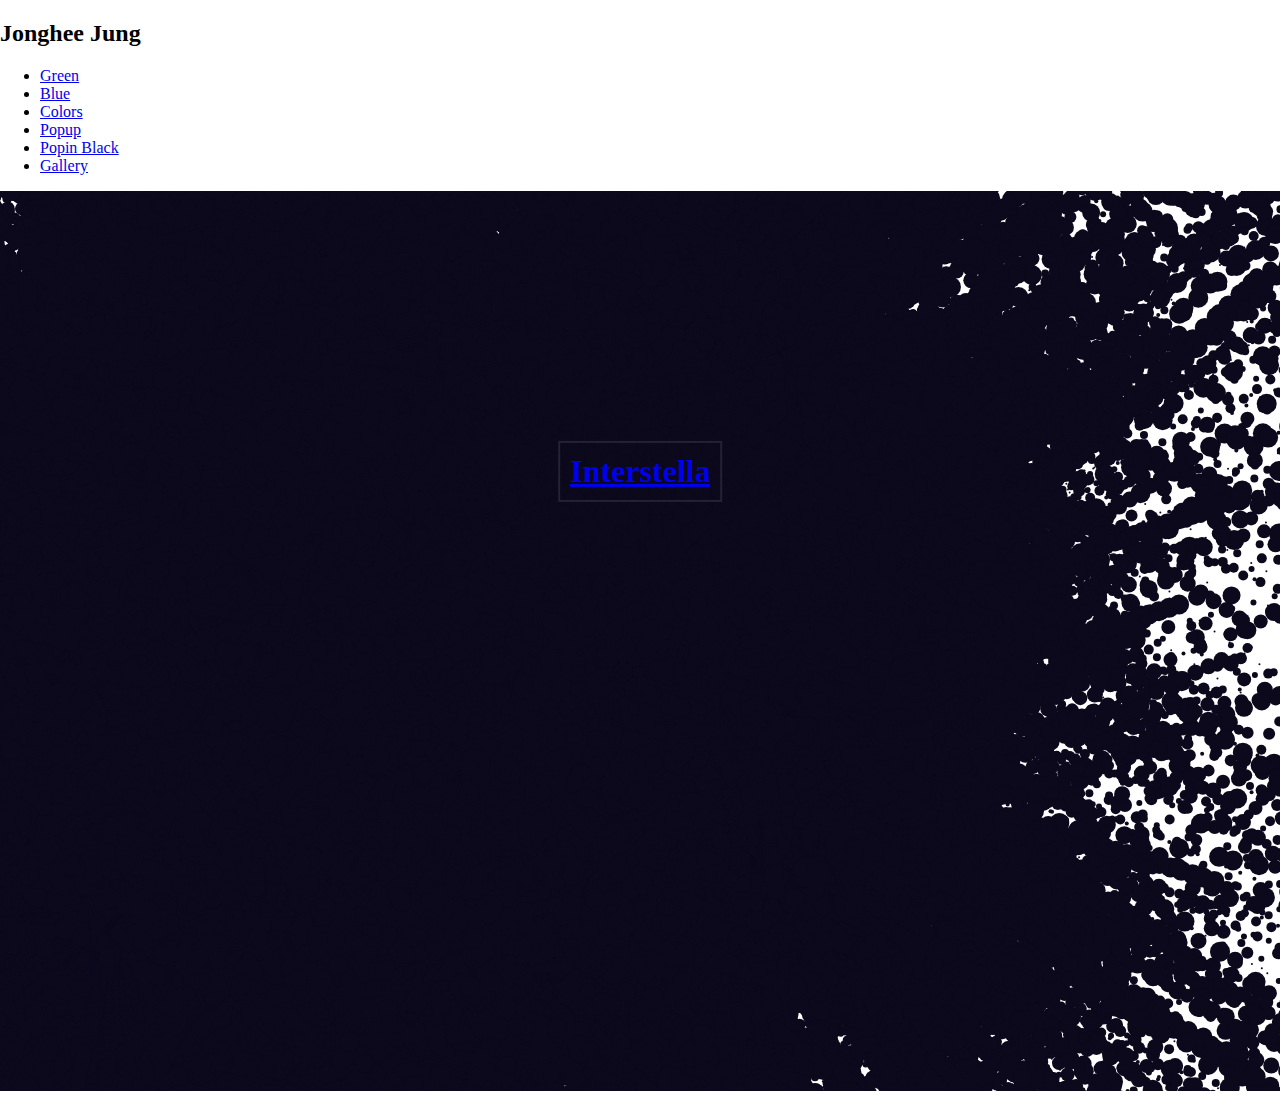
<file: index.html>
<!DOCTYPE html>
<html lang="en">
<head>
    <meta charset="UTF-8">
    <meta http-equiv="X-UA-Compatible" content="IE=edge">
    <meta name="viewport" content="width=device-width, initial-scale=1.0">
    <title>MultiPop </title>
    <!-- import the webpage's stylesheet -->
    <link rel="stylesheet" href="style.css"/>
    <!-- import the webpage's javascript file -->
    <script src="script.js" defer></script>
</head>
<body>
    <h1><a href="index.html">Interstella</a></h1>
    <h2>Jonghee Jung</h2>
    <ul>
        <li><a href="./green/green.html">Green</a></li>
        <li><a href="./blue/blue.html">Blue</a></li>
        <li><a href="./color/color.html">Colors</a></li>
        <li><a href="./popup/popup.html">Popup</a></li>
        <li><a href="./popin black/popin.html">Popin Black</a></li>
        <li><a href="./gallery/gallery.html">Gallery</a></li>
      </ul>
      <canvas id="canvas"></canvas>
</body>
</html>
</file>
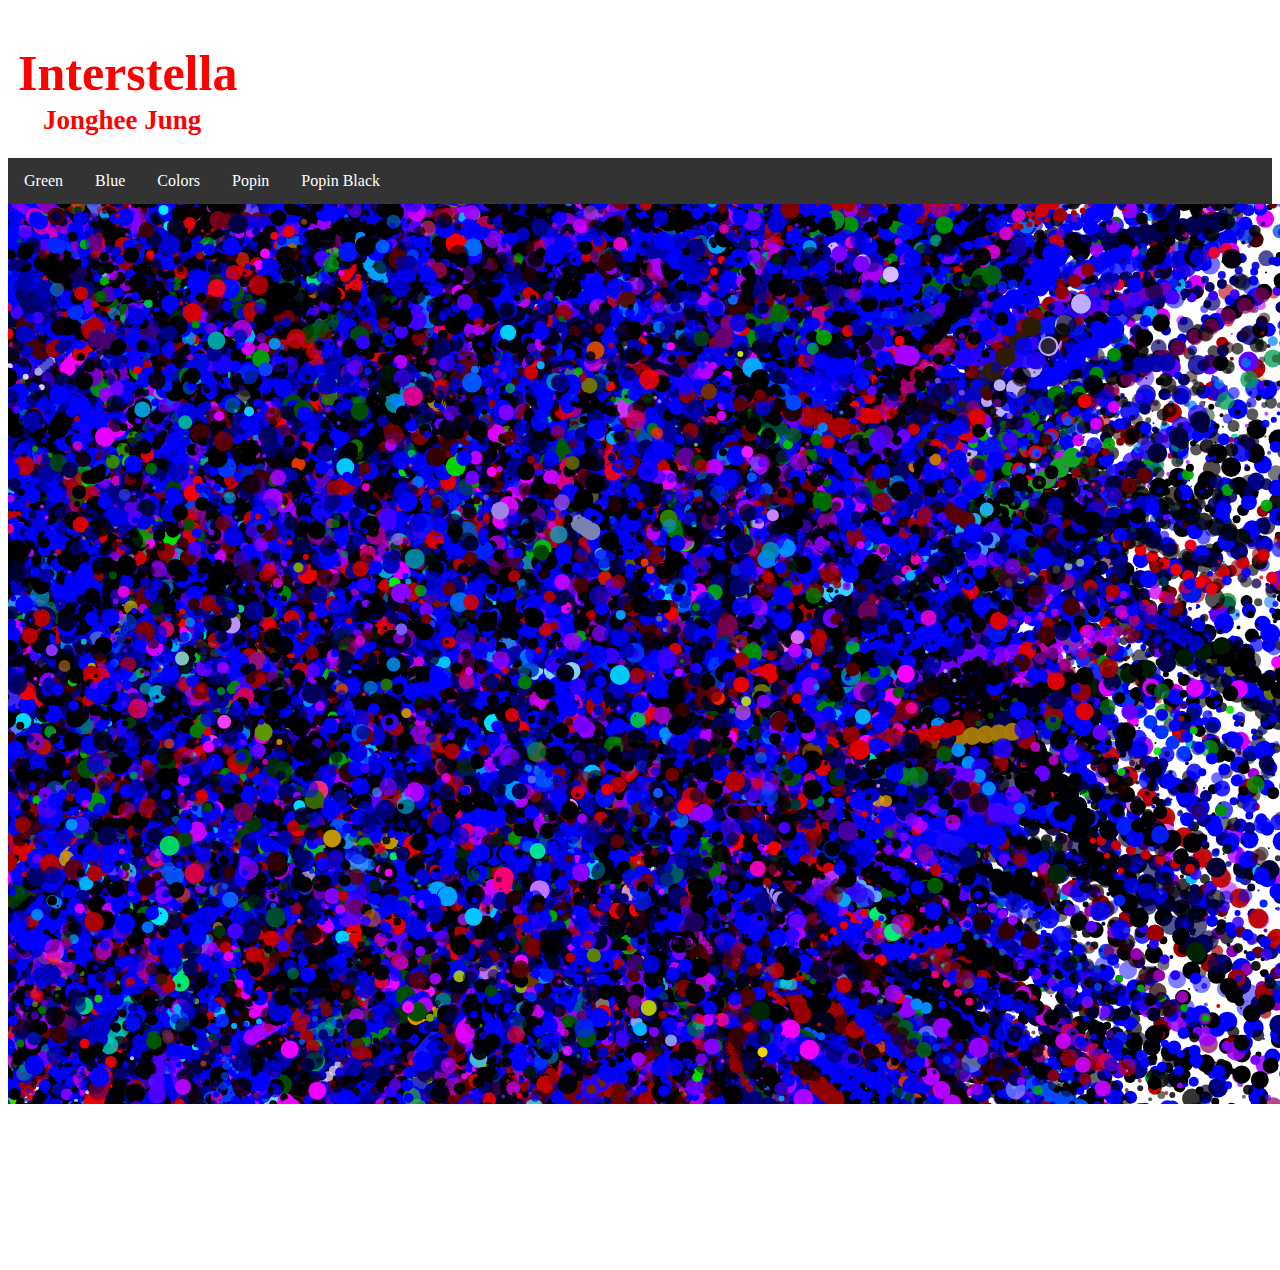
<file: Blue/index.html>
<!DOCTYPE html>
<html lang="en">
<head>
    <meta charset="UTF-8">
    <meta http-equiv="X-UA-Compatible" content="IE=edge">
    <meta name="viewport" content="width=device-width, initial-scale=1.0">
    <title>MultiPop </title>
    <!-- import the webpage's stylesheet -->
    <link rel="stylesheet" href="style.css"/>
    <!-- import the webpage's javascript file -->
    <script src="script.js" defer></script>
</head>
<body>
    <h1><a href="index.html"></a>Interstella</h1>
    <h2>Jonghee Jung</h2>
    <ul>
        <li><a href="./Green/index.html">Green</a></li>
        <li><a href="/Blue/index.html">Blue</a></li>
        <li><a href="./Color/index.html">Colors</a></li>
        <li><a href="./Popup/index.html">Popin</a></li>
        <li><a href="./Popin Black/index.html">Popin Black</a></li>
      </ul>    <canvas id="canvas"></canvas>
    <canvas id="canvas"></canvas>
<!--<h1>How Are You?</h1>-->
</body>
</html>
</file>
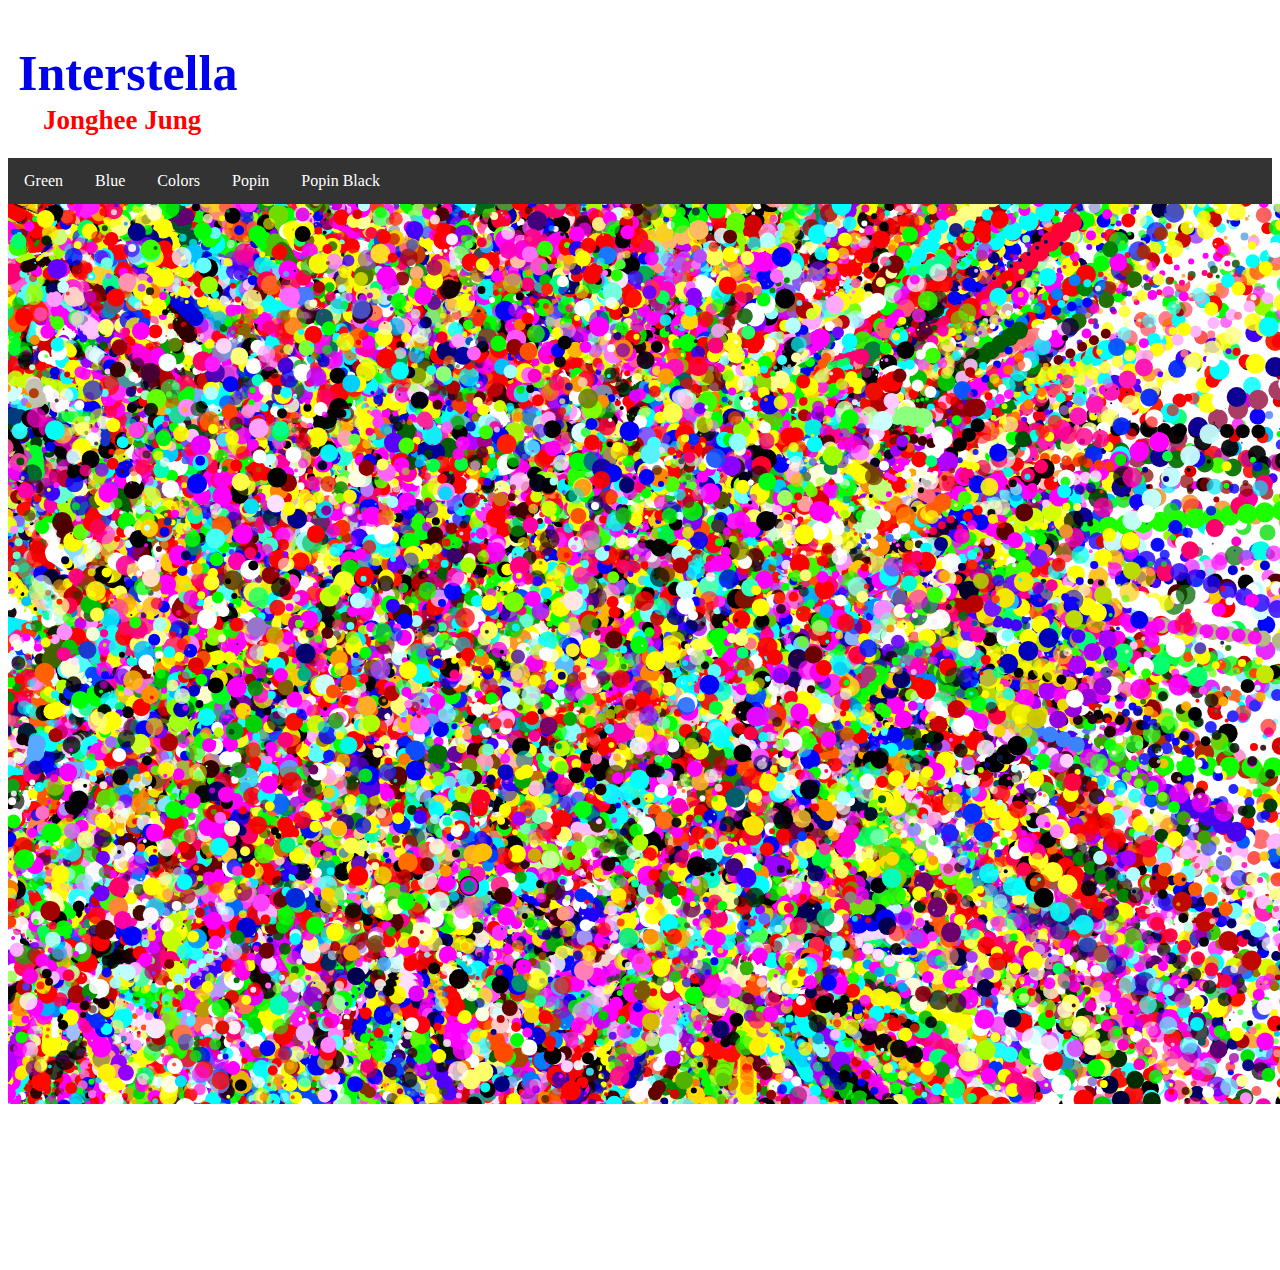
<file: Color/index.html>
<!DOCTYPE html>
<html lang="en">
<head>
    <meta charset="UTF-8">
    <meta http-equiv="X-UA-Compatible" content="IE=edge">
    <meta name="viewport" content="width=device-width, initial-scale=1.0">
    <title>MultiPop </title>
    <!-- import the webpage's stylesheet -->
    <link rel="stylesheet" href="style.css"/>
    <!-- import the webpage's javascript file -->
    <script src="script.js" defer></script>
</head>
<body>
    <h1><a href="index.html">Interstella</a></h1>
    <h2>Jonghee Jung</h2>
    <ul>
        <li><a href="./Green/index.html">Green</a></li>
        <li><a href="./Blue/index.html">Blue</a></li>
        <li><a href="./Color/index.html">Colors</a></li>
        <li><a href="./Popup/index.html">Popin</a></li>
        <li><a href="./Popin Black/index.html">Popin Black</a></li>
      </ul>    <canvas id="canvas"></canvas>
    <canvas id="canvas"></canvas>
</body>
</html>
</file>
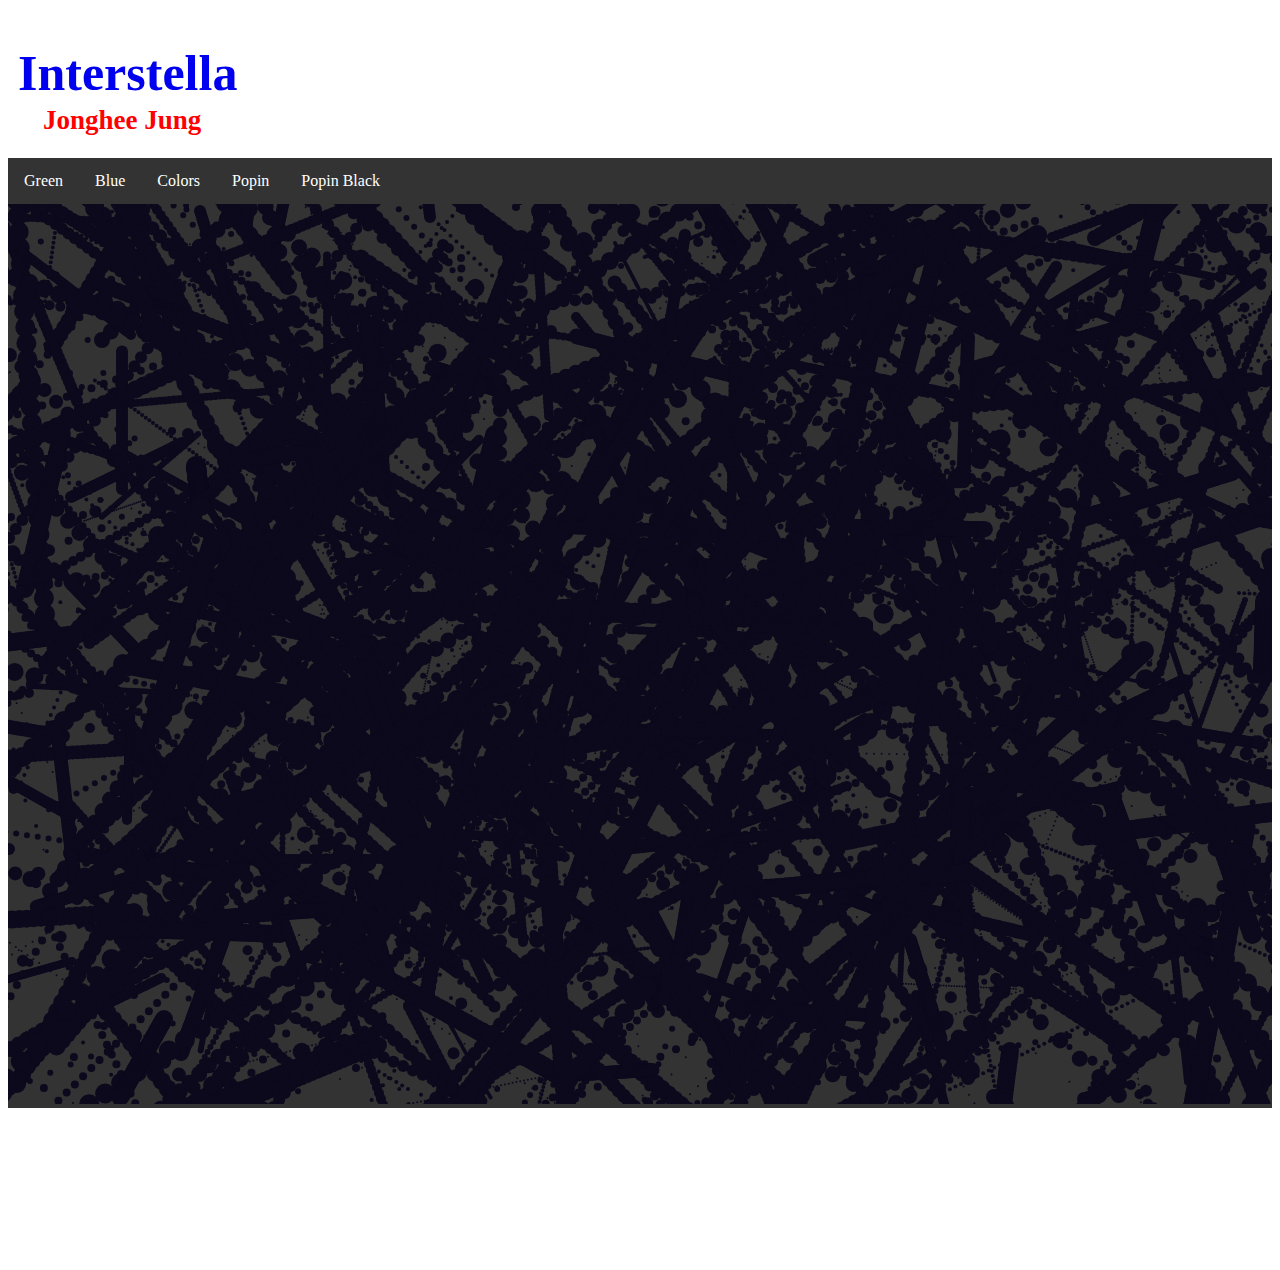
<file: Popin Black/index.html>
<!DOCTYPE html>
<html lang="en">
<head>
    <meta charset="UTF-8">
    <meta http-equiv="X-UA-Compatible" content="IE=edge">
    <meta name="viewport" content="width=device-width, initial-scale=1.0">
    <title>MultiPop </title>
    <!-- import the webpage's stylesheet -->
    <link rel="stylesheet" href="style.css"/>
    <!-- import the webpage's javascript file -->
    <script src="script.js" defer></script>
</head>
<body>
    <h1><a href="index.html">Interstella</a></h1>
    <h2>Jonghee Jung</h2>
    <ul>
    <ul>
        <li><a href="./Green/index.html">Green</a></li>
        <li><a href="./Blue/index.html">Blue</a></li>
        <li><a href="./Color/index.html">Colors</a></li>
        <li><a href="./Popup/index.html">Popin</a></li>
        <li><a href="./Popin Black/index.html">Popin Black</a></li>
      </ul>    <canvas id="canvas"></canvas>
      </ul>    <canvas id="canvas"></canvas>
</body>
</html>
</file>
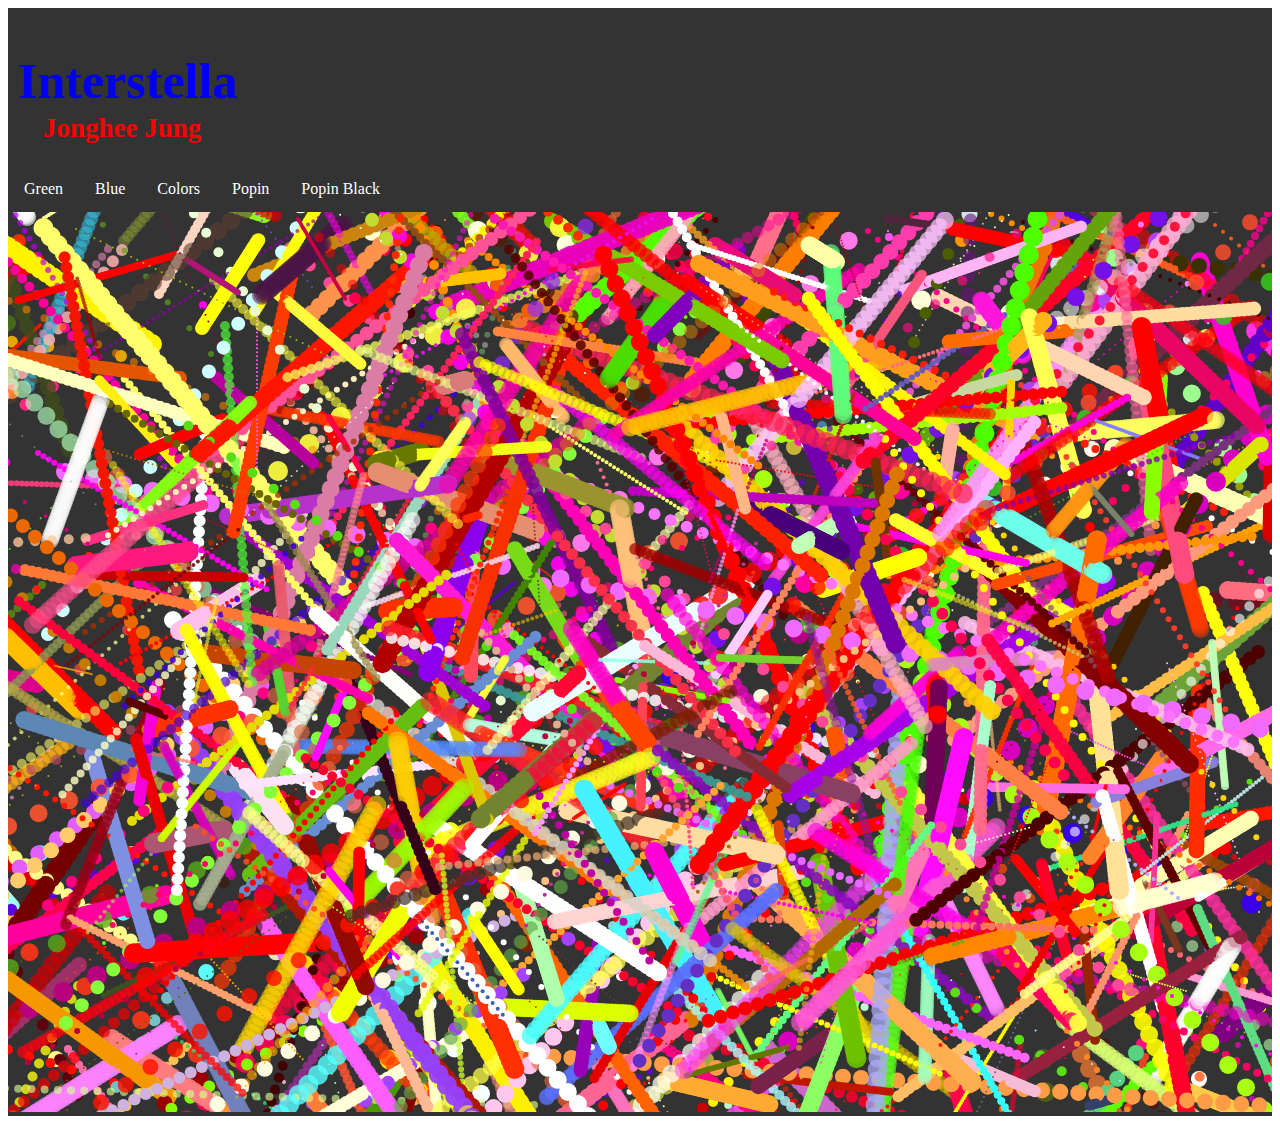
<file: Popup/index.html>
<!DOCTYPE html>
<html lang="en">
<head>
    <meta charset="UTF-8">
    <meta http-equiv="X-UA-Compatible" content="IE=edge">
    <meta name="viewport" content="width=device-width, initial-scale=1.0">
    <title>MultiPop </title>
    <!-- import the webpage's stylesheet -->
    <link rel="stylesheet" href="style.css"/>
    <!-- import the webpage's javascript file -->
    <script src="script.js" defer></script>
</head>
<body>
    <ul>
        <h1><a href="index.html">Interstella</a></h1>
    <h2>Jonghee Jung</h2>
    <ul>
        <li><a href="./Green/index.html">Green</a></li>
        <li><a href="./Blue/index.html">Blue</a></li>
        <li><a href="./Color/index.html">Colors</a></li>
        <li><a href="./Popup/index.html">Popin</a></li>
        <li><a href="./Popin Black/index.html">Popin Black</a></li>
      </ul>    <canvas id="canvas"></canvas>
</body>
</html>
</file>
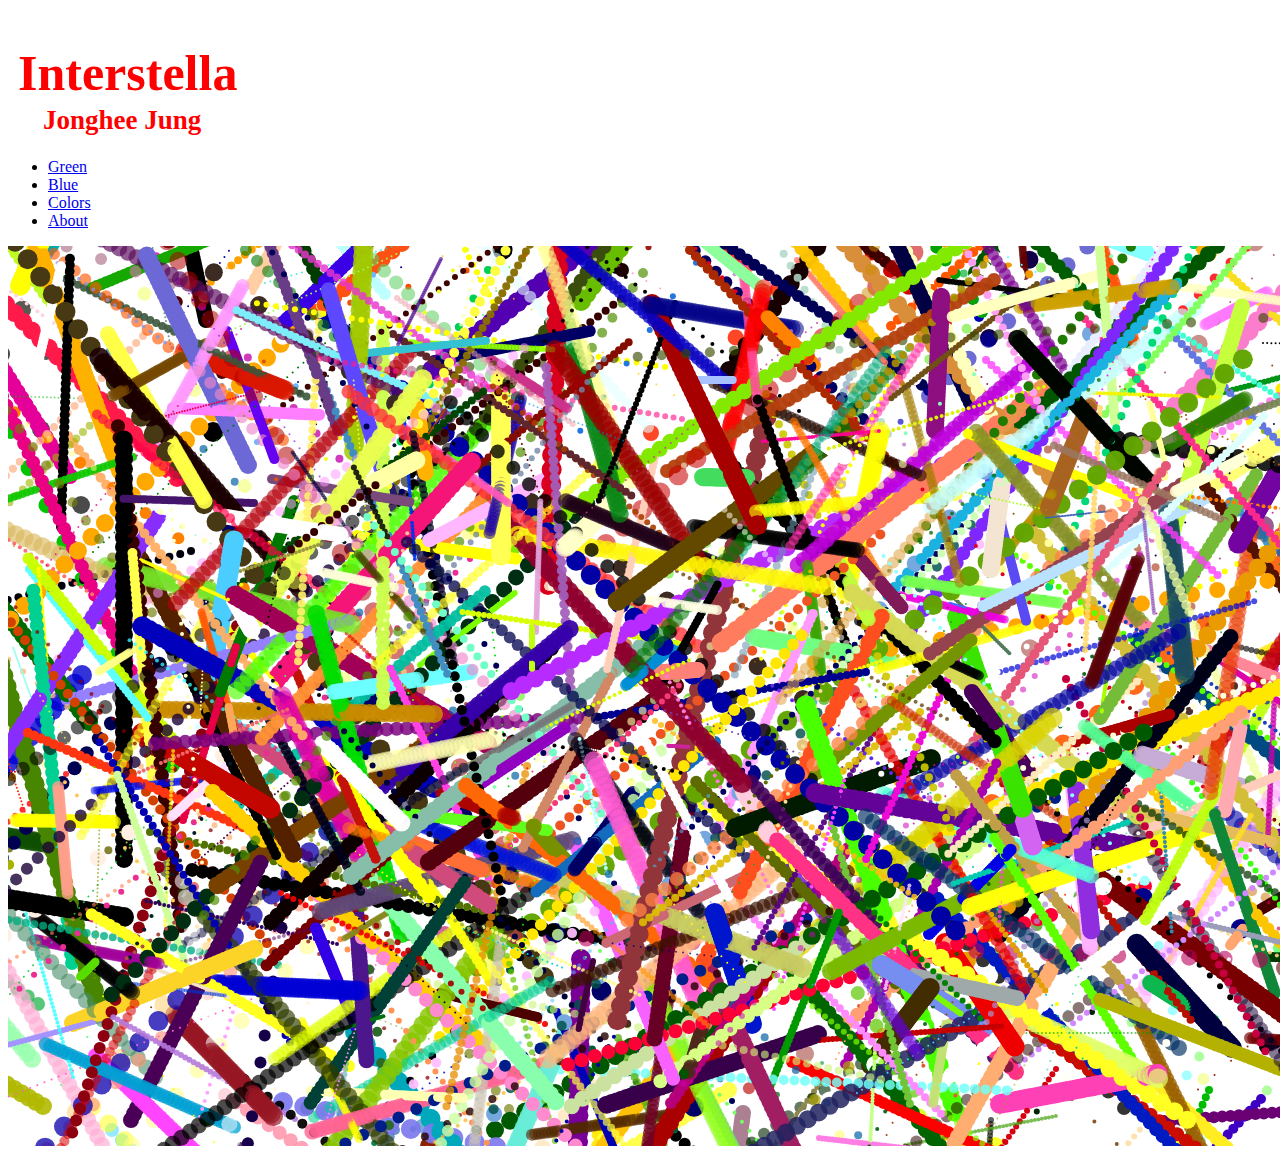
<file: .vscode/Popup/index.html>
<!DOCTYPE html>
<html lang="en">
<head>
    <meta charset="UTF-8">
    <meta http-equiv="X-UA-Compatible" content="IE=edge">
    <meta name="viewport" content="width=device-width, initial-scale=1.0">
    <title>MultiPop </title>
    <!-- import the webpage's stylesheet -->
    <link rel="stylesheet" href="style.css"/>
    <!-- import the webpage's javascript file -->
    <script src="script.js" defer></script>
</head>
<body>
    <h1>Interstella</h1>
    <h2>Jonghee Jung</h2>
    <ul>
        <li><a href="./Green/index.html">Green</a></li>
        <li><a href="./Blue/index.html">Blue</a></li>
        <li><a href="./Color/index.html">Colors</a></li>
        <li><a href="./pop">About</a></li>
      </ul>    <canvas id="canvas"></canvas>
</body>
</html>
</file>
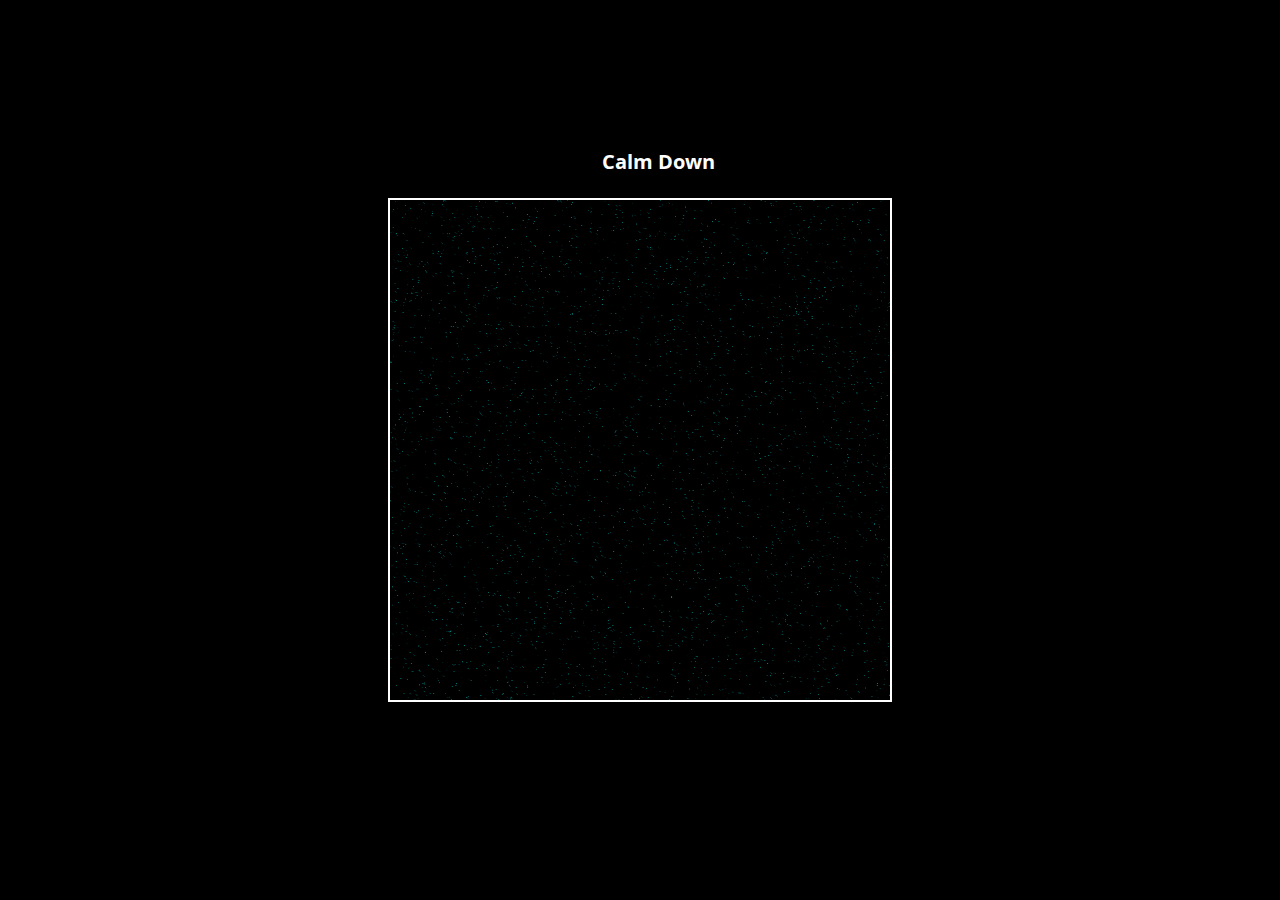
<file: moody.html>
<!DOCTYPE html>
<html lang="en">
<head>
    <meta charset="UTF-8">
    <meta http-equiv="X-UA-Compatible" content="IE=edge">
    <meta name="viewport" content="width=device-width, initial-scale=1.0">
    <title>Moody Project</title>
    <!-- import the webpage's stylesheet -->
    <link rel="stylesheet" href="/moody.css"/>
    <!-- import the webpage's javascript file -->
    <script src="/moody.js" defer></script>
</head>
<body>
    <h1>Calm Down</h1>
    <a href=""><canvas id="c"></canvas></a>
</body>
</html>
</file>
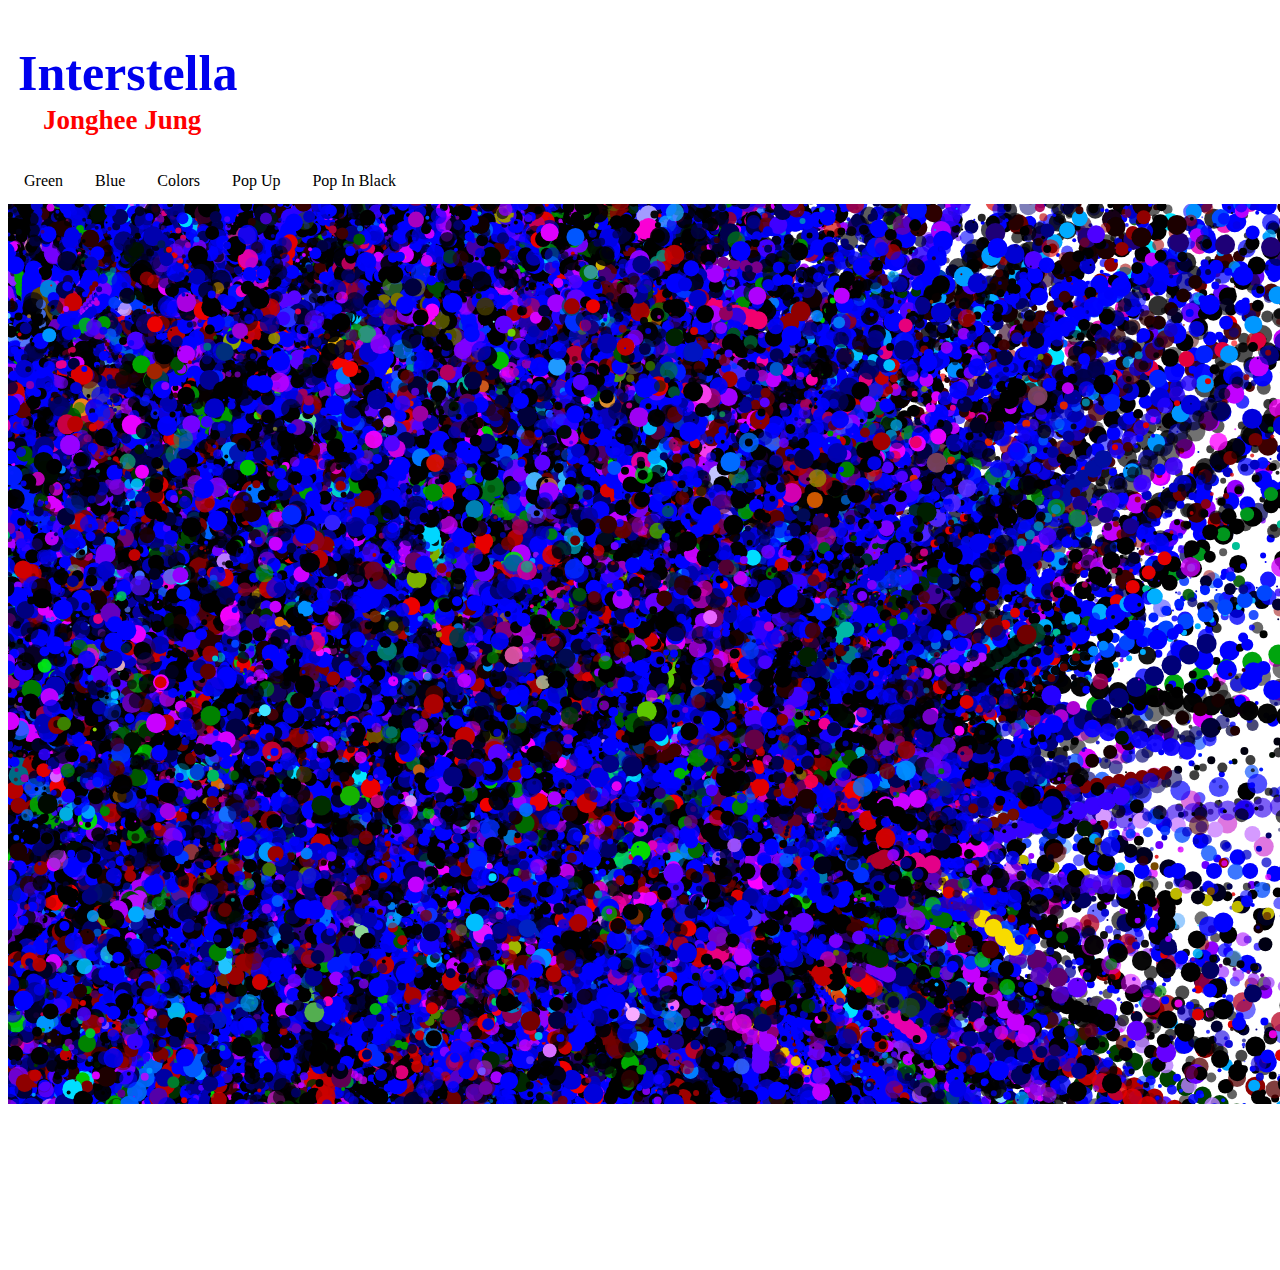
<file: blue/blue.html>
<!DOCTYPE html>
<html lang="en">
<head>
    <meta charset="UTF-8">
    <meta http-equiv="X-UA-Compatible" content="IE=edge">
    <meta name="viewport" content="width=device-width, initial-scale=1.0">
    <title>MultiPop </title>
    <!-- import the webpage's stylesheet -->
    <link rel="stylesheet" href="blue.css"/>
    <!-- import the webpage's javascript file -->
    <script src="blue.js" defer></script>
</head>
<body>
    <h1><a href="../index.html">Interstella</a></h1>
    <h2>Jonghee Jung</h2>
    <ul>
        <li><a href="../green/green.html">Green</a></li>
        <li><a href="blue.html">Blue</a></li>
        <li><a href="../color/color.html">Colors</a></li>
        <li><a href="../popup/popup.html">Pop Up</a></li>
        <li><a href="../popin black/popin.html">Pop In Black</a></li>
      </ul>    <canvas id="canvas"></canvas>
    <canvas id="canvas"></canvas>
<!--<h1>How Are You?</h1>-->
</body>
</html>
</file>
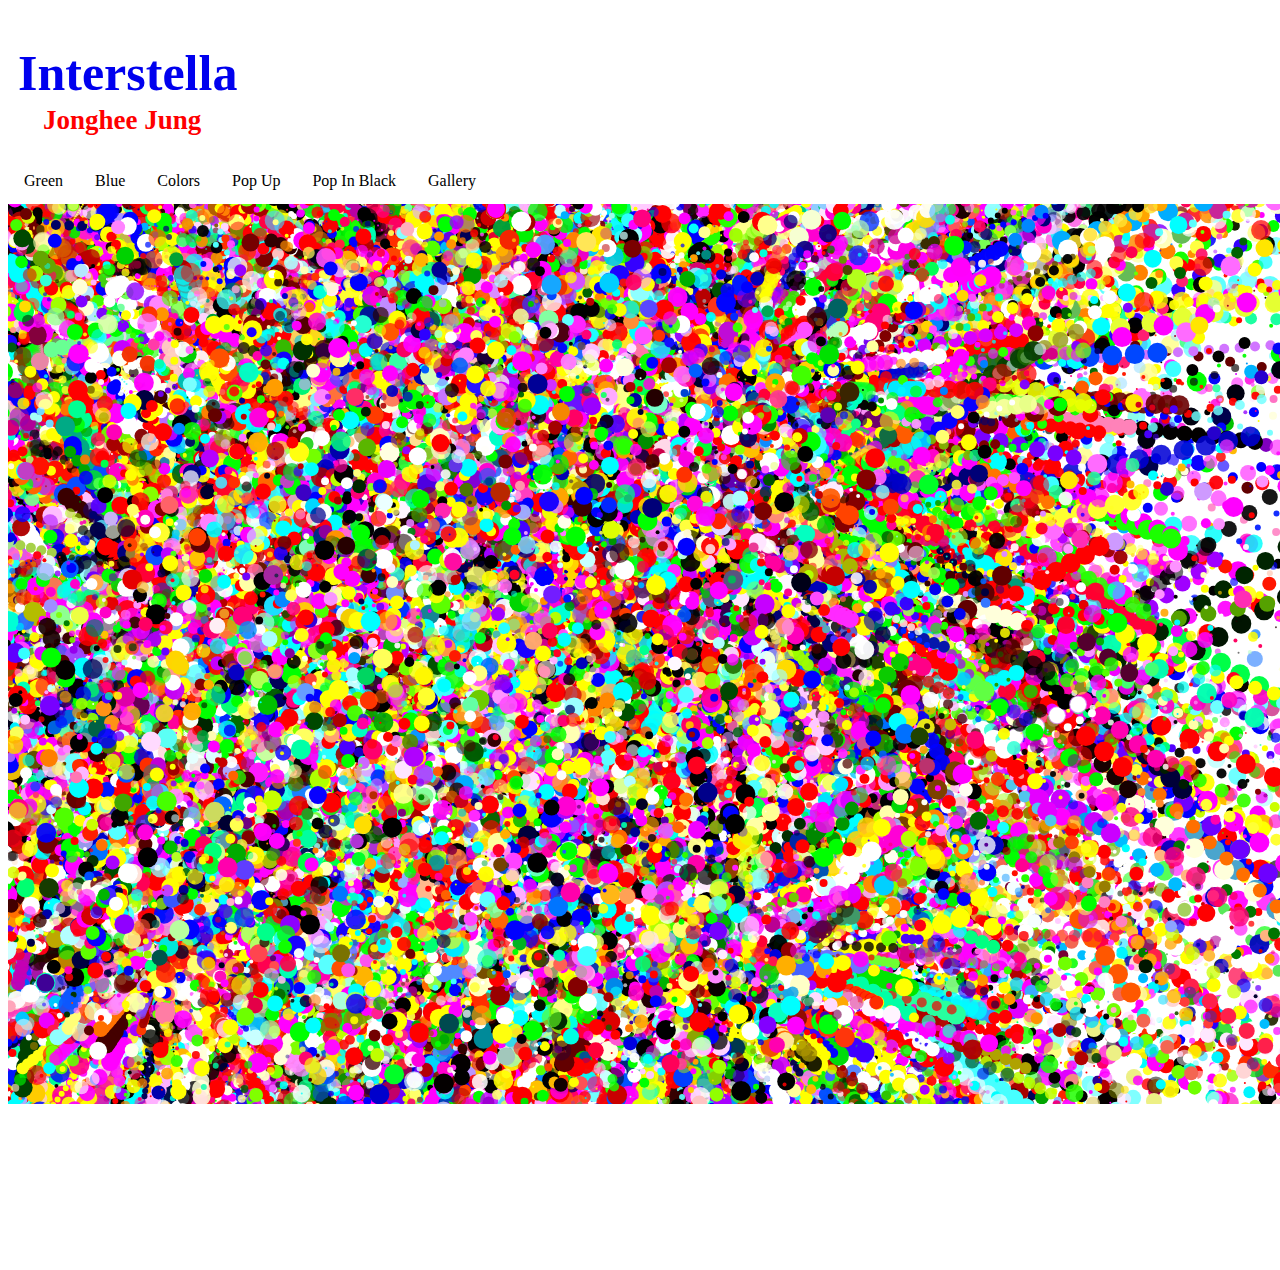
<file: color/color.html>
<!DOCTYPE html>
<html lang="en">
<head>
    <meta charset="UTF-8">
    <meta http-equiv="X-UA-Compatible" content="IE=edge">
    <meta name="viewport" content="width=device-width, initial-scale=1.0">
    <title>MultiPop </title>
    <!-- import the webpage's stylesheet -->
    <link rel="stylesheet" href="color.css"/>
    <!-- import the webpage's javascript file -->
    <script src="color.js" defer></script>
</head>
<body>
    <h1><a href="../index.html">Interstella</a></h1>
    <h2>Jonghee Jung</h2>
    <ul>
        <li><a href="../green/green.html">Green</a></li>
        <li><a href="../blue/blue.html">Blue</a></li>
        <li><a href="color.html">Colors</a></li>
        <li><a href="../popup/popup.html">Pop Up</a></li>
        <li><a href="../popin black/popin.html">Pop In Black</a></li>
        <li><a href="../gallery/gallery.html">Gallery</a></li>
      </ul>    <canvas id="canvas"></canvas>
    <canvas id="canvas"></canvas>
</body>
</html>
</file>
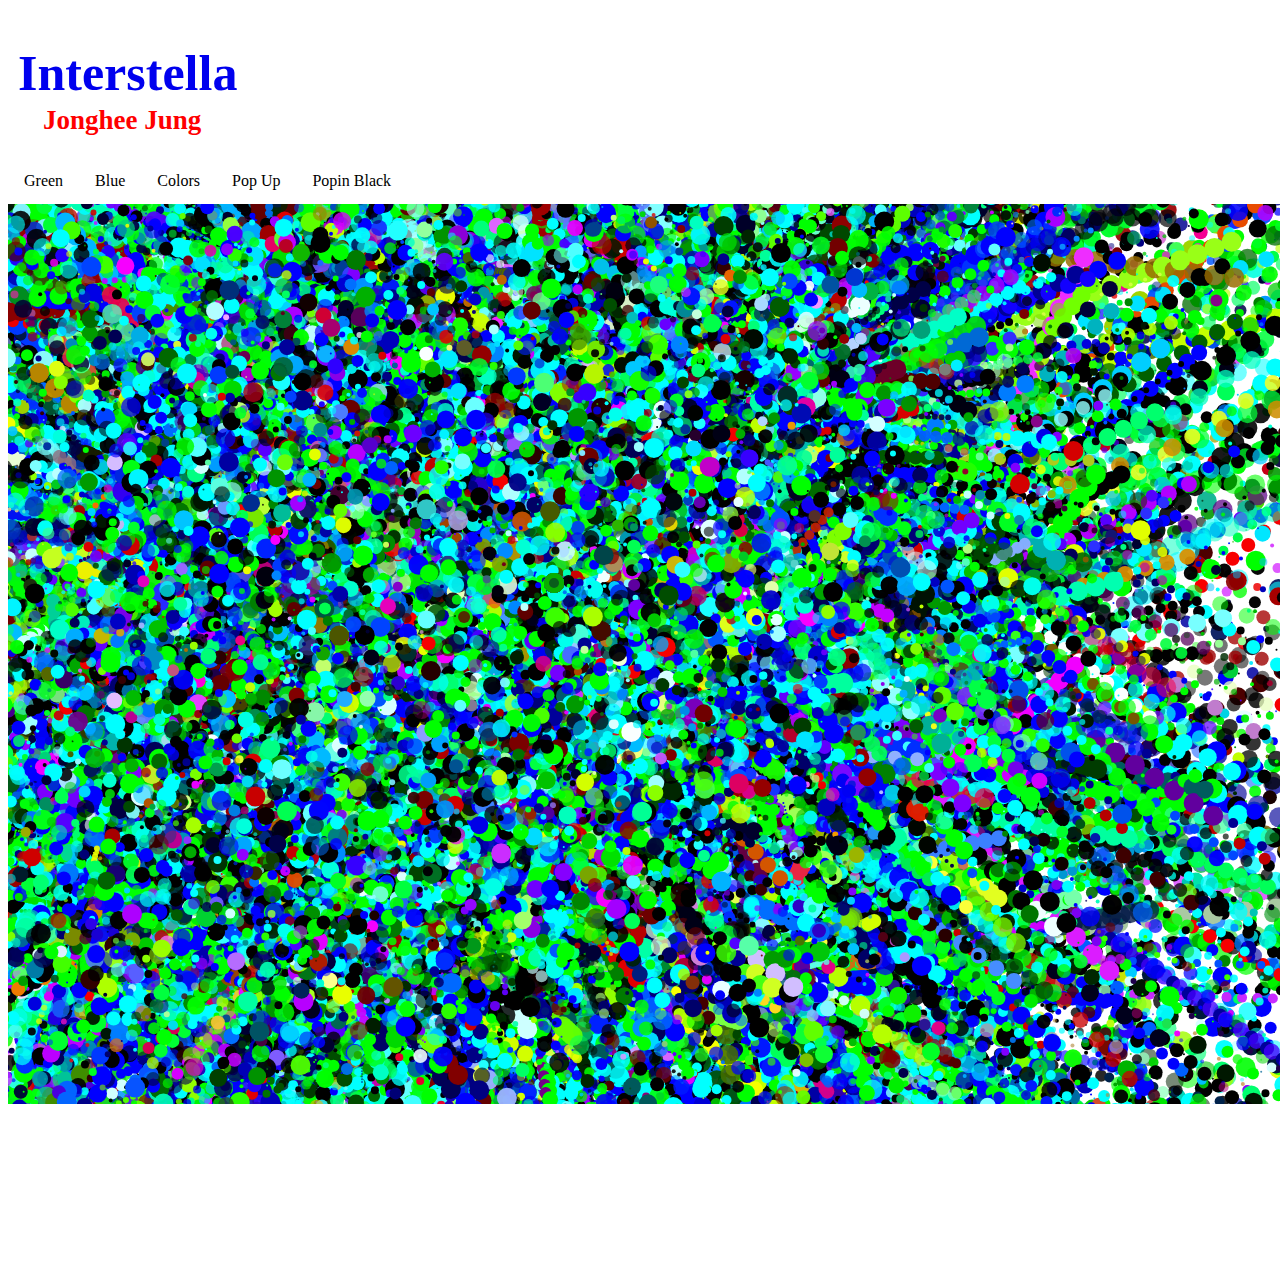
<file: green/green.html>
<!DOCTYPE html>
<html lang="en">
<head>
    <meta charset="UTF-8">
    <meta http-equiv="X-UA-Compatible" content="IE=edge">
    <meta name="viewport" content="width=device-width, initial-scale=1.0">
    <title>MultiPop </title>
    <!-- import the webpage's stylesheet -->
    <link rel="stylesheet" href="green.css"/>
    <!-- import the webpage's javascript file -->
    <script src="green.js" defer></script>
</head>
<body>
    <h1><a href="../index.html">Interstella</a></h1>
    <h2>Jonghee Jung</h2>
    <ul>
        <li><a href="green.html">Green</a></li>
        <li><a href="../blue/blue.html">Blue</a></li>
        <li><a href="../color/color.html">Colors</a></li>
        <li><a href="../popup/popup.html">Pop Up</a></li>
        <li><a href="../popin black/popin.html">Popin Black</a></li>
      </ul>    <canvas id="canvas"></canvas>
    <canvas id="canvas"></canvas>
</body>
</html>
</file>
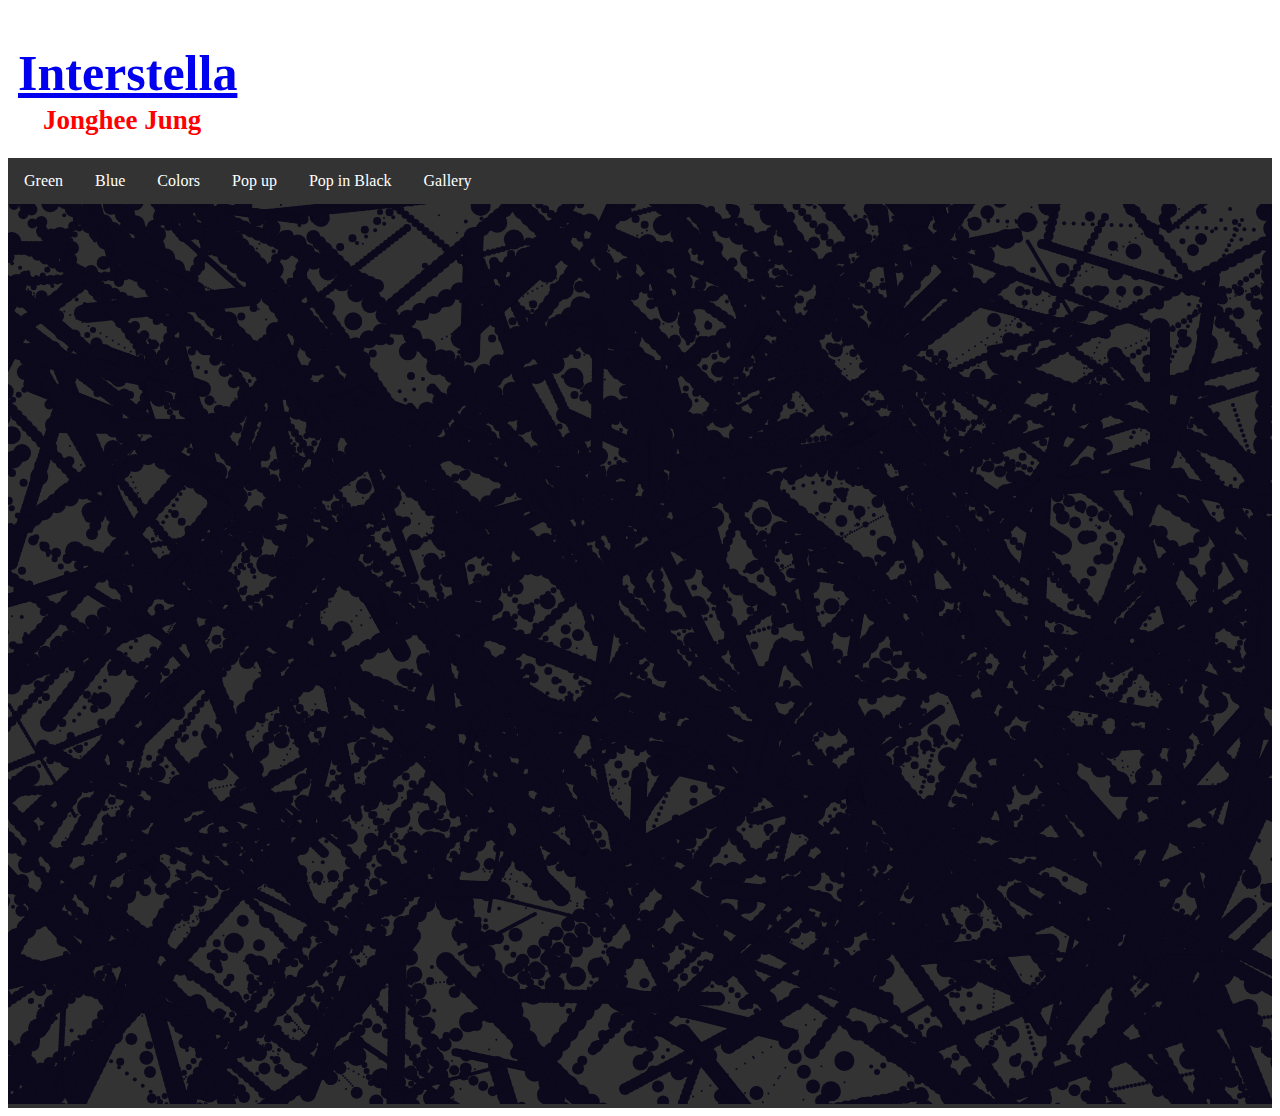
<file: popin black/popin.html>
<!DOCTYPE html>
<html lang="en">
<head>
    <meta charset="UTF-8">
    <meta http-equiv="X-UA-Compatible" content="IE=edge">
    <meta name="viewport" content="width=device-width, initial-scale=1.0">
    <title>MultiPop </title>
    <!-- import the webpage's stylesheet -->
    <link rel="stylesheet" href="popin.css"/>
    <!-- import the webpage's javascript file -->
    <script src="popin.js" defer></script>
</head>
<body>
    <h1><a href="../index.html">Interstella</a></h1>
    <h2>Jonghee Jung</h2>
    <ul>
    <ul>
        <li><a href="../green/green.html">Green</a></li>
        <li><a href="../blue/blue.html">Blue</a></li>
        <li><a href="../color/color.html">Colors</a></li>
        <li><a href="../popup/popup.html">Pop up</a></li>
        <li><a href="popin.html">Pop in Black</a></li>
        <li><a href="../gallery/gallery.html">Gallery</a></li>
      </ul>    <canvas id="canvas"></canvas>
</body>
</html>
</file>
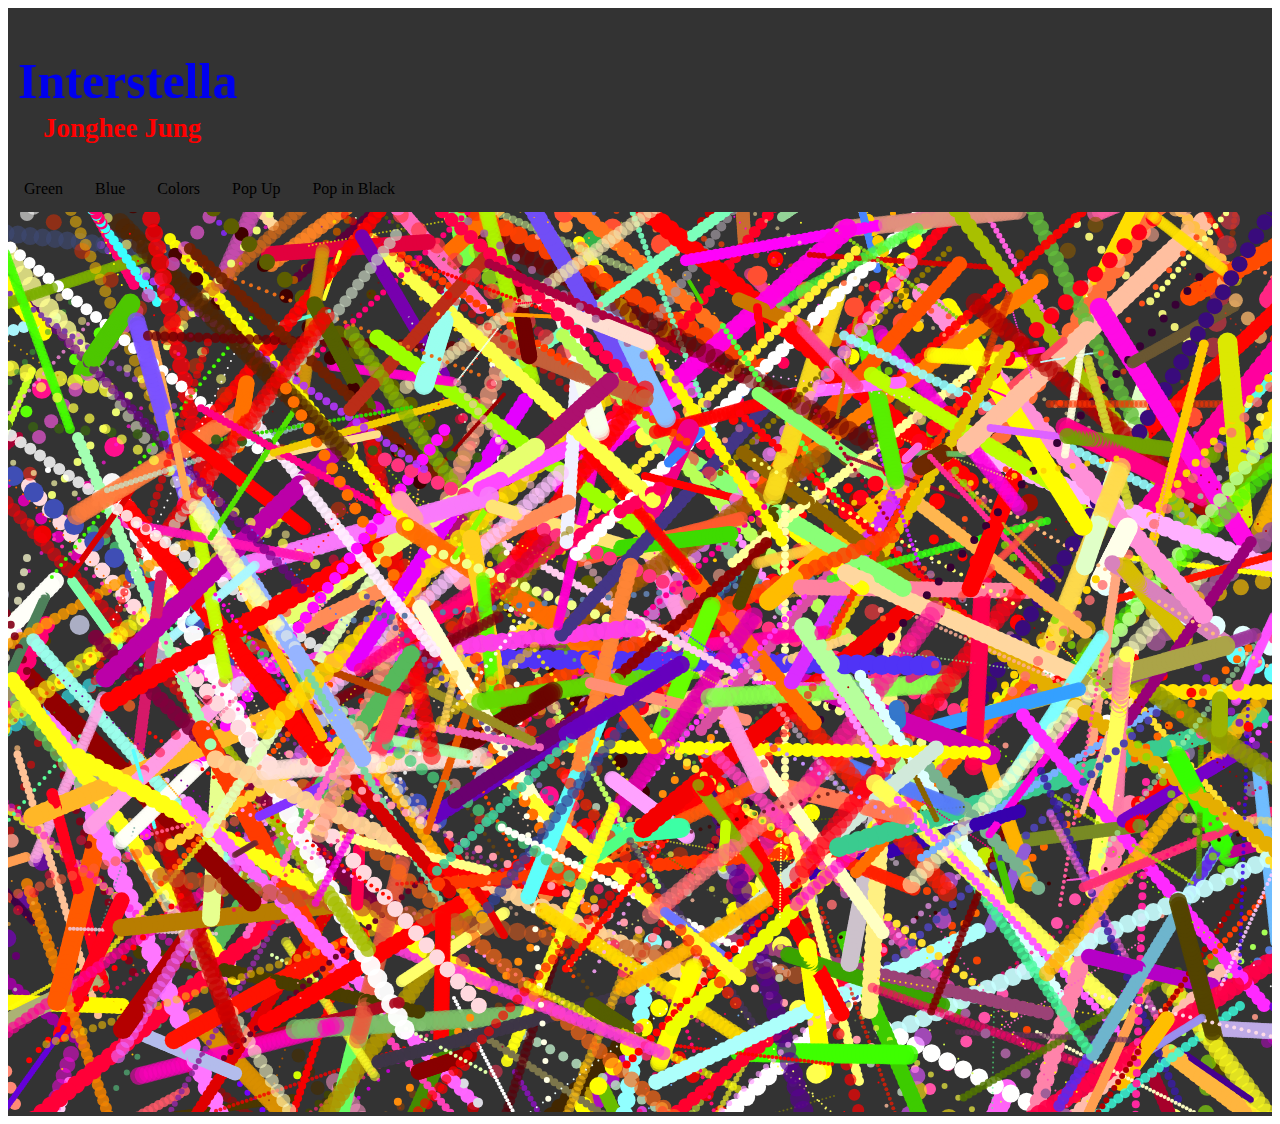
<file: popup/popup.html>
<!DOCTYPE html>
<html lang="en">
<head>
    <meta charset="UTF-8">
    <meta http-equiv="X-UA-Compatible" content="IE=edge">
    <meta name="viewport" content="width=device-width, initial-scale=1.0">
    <title>MultiPop </title>
    <!-- import the webpage's stylesheet -->
    <link rel="stylesheet" href="popup.css"/>
    <!-- import the webpage's javascript file -->
    <script src="popup.js" defer></script>
</head>
<body>
    <ul>
        <h1><a href="../index.html">Interstella</a></h1>
    <h2>Jonghee Jung</h2>
    <ul>
        <li><a href="../Green/green.html">Green</a></li>
        <li><a href="../Blue/blue.html">Blue</a></li>
        <li><a href="../Color/color.html">Colors</a></li>
        <li><a href="popup.html">Pop Up</a></li>
        <li><a href="../Popin Black/popin.html">Pop in Black</a></li>
      </ul>    <canvas id="canvas"></canvas>
</body>
</html>
</file>
<file: style.css>
html,
body {
  height: 100%;
  width: 100%;
  margin: 0;
  padding: 0;
  cursor: pointer;
}
canvas {
  border: 1px soild black;
}
h1 {
  display: inline-block;
  padding: .3em;
  font-family: 'Megrim', cursive;
  position: absolute;
  top: 50%;
  left: 50%;
  user-select: none;
  transform: translate(-50%,-50%);
  color: rgba(255,255,255,.68);
  border: .075em solid rgba(255,255,255,.1);
}

.wrap {
    position: absolute;
    top: 20%;
    left: 30%;
}

.c22 {
    box-sizing: border-box;
    /*background-color: rgb(32, 32, 32);*/
    width: 300px;
    height: 300px;
    font-size: 50px;
    color: pink;           
    border-radius: 100%;  
    transition: all 2s;      
    padding-top: 125px;
    margin: 150px auto;
  }
.c22:hover {
    background-color: royalblue;
    transform: scale(0.5);
    box-shadow: 0 0 30px 10px rgb(255, 245, 219);
    cursor: pointer;
    
  }

.c22::before {
    position: absolute;
    content:"How Was Your Day?" ;
    font-size: 50px;
    color: pink;
    background-color: transparent;
    top: 0;
    left: 0;
    width: 100%;
    height: 100%;
    transform: translateY(-100%);
    transition: all 1.4s;
    z-index: 10;
  }

.c22:hover::before {
    transform: translateY(0);
    background-color: rgb(255, 247, 184);
    padding-top: 120px;
    
     
  }

.c22::after {
      content: '';
      position: absolute;
      top: 0;
      left: 0;
      width: 100%;
      height: 100%;
      background-color: transparent;
      transition: all 1s;
      transform: rotateY(90deg);
  }


.c22:hover::after {
    transform: translateY(0);
    background-color: rgb(106, 211, 111, 0.8);
    padding-top: 120px;
   
    
  }
.wrap {
    box-sizing: border-box;
    text-align: center;
    width: 600px;
    height: 600px;
    background-color: transparent;
    transition: all 3s;
  }

.wrap:hover {
    background-color: rgb(32, 32, 32);
  }
</file>
<file: Blue/style.css>
h1 {
    color: red;
    font-size: 50px;
    padding: 10px;
}

h2 {
    color: red;
    font-size: 27px;
    margin-left: 35px;
    margin-top: -40px;
}

ul {
    list-style-type: none;
    margin: 0;
    padding: 0;
  }

  ul {
    list-style-type: none;
    margin: 0;
    padding: 0;
    overflow: hidden;
    background-color: #333;
  }
  
  ul li a {
    text-decoration: none;
}

a:link {
  text-decoration: none;
}

a:visited {
  text-decoration: none;
}

a:hover { text-decoration: none;
}
a:focus { text-decoration: none;
}
a:active { text-decoration: none;
}

  li {
    float: left;
  }
  
  li a {
    display: block;
    color: white;
    text-align: center;
    padding: 14px 16px;
    text-decoration: none;
  }
  
  /* Change the link color to #111 (black) on hover */
  li a:hover {
    background-color: #111;
  }
</file>
<file: Color/style.css>
h1 {
    color: red;
    font-size: 50px;
    padding: 10px;
}

h2 {
    color: red;
    font-size: 27px;
    margin-left: 35px;
    margin-top: -40px;
}

ul {
    list-style-type: none;
    margin: 0;
    padding: 0;
  }

  ul {
    list-style-type: none;
    margin: 0;
    padding: 0;
    overflow: hidden;
    background-color: #333;
  }
  
  ul li a {
    text-decoration: none;
}

a:link {
  text-decoration: none;
}

a:visited {
  text-decoration: none;
}

a:hover { text-decoration: none;
}
a:focus { text-decoration: none;
}
a:active { text-decoration: none;
}

  li {
    float: left;
  }
  
  li a {
    display: block;
    color: white;
    text-align: center;
    padding: 14px 16px;
    text-decoration: none;
  }
  
  /* Change the link color to #111 (black) on hover */
  li a:hover {
    background-color: #111;
  }
</file>
<file: Popin Black/style.css>
h1 {
    color: red;
    font-size: 50px;
    padding: 10px;
}

h2 {
    color: red;
    font-size: 27px;
    margin-left: 35px;
    margin-top: -40px;
}

h1 {
    color: red;
    font-size: 50px;
    padding: 10px;
}

h2 {
    color: red;
    font-size: 27px;
    margin-left: 35px;
    margin-top: -40px;
}

ul {
    list-style-type: none;
    margin: 0;
    padding: 0;
  }

  ul {
    list-style-type: none;
    margin: 0;
    padding: 0;
    overflow: hidden;
    background-color: #333;
  }
  
  ul li a {
    text-decoration: none;
}

a:link {
  text-decoration: none;
}

a:visited {
  text-decoration: none;
}

a:hover { text-decoration: none;
}
a:focus { text-decoration: none;
}
a:active { text-decoration: none;
}

  li {
    float: left;
  }
  
  li a {
    display: block;
    color: white;
    text-align: center;
    padding: 14px 16px;
    text-decoration: none;
  }
  
  /* Change the link color to #111 (black) on hover */
  li a:hover {
    background-color: #111;
  }
</file>
<file: Popup/style.css>
h1 {
    color: red;
    font-size: 50px;
    padding: 10px;
}

h2 {
    color: red;
    font-size: 27px;
    margin-left: 35px;
    margin-top: -40px;
}

h1 {
    color: red;
    font-size: 50px;
    padding: 10px;
}

h2 {
    color: red;
    font-size: 27px;
    margin-left: 35px;
    margin-top: -40px;
}

ul {
    list-style-type: none;
    margin: 0;
    padding: 0;
  }

  ul {
    list-style-type: none;
    margin: 0;
    padding: 0;
    overflow: hidden;
    background-color: #333;
  }
  
  ul li a {
    text-decoration: none;
}

a:link {
  text-decoration: none;
}

a:visited {
  text-decoration: none;
}

a:hover { text-decoration: none;
}
a:focus { text-decoration: none;
}
a:active { text-decoration: none;
}

  li {
    float: left;
  }
  
  li a {
    display: block;
    color: white;
    text-align: center;
    padding: 14px 16px;
    text-decoration: none;
  }
  
  /* Change the link color to #111 (black) on hover */
  li a:hover {
    background-color: #111;
  }
</file>
<file: .vscode/Popup/style.css>
h1 {
    color: red;
    font-size: 50px;
    padding: 10px;
}

h2 {
    color: red;
    font-size: 27px;
    margin-left: 35px;
    margin-top: -40px;
}
</file>
<file: moody.css>
@import url("https://fonts.googleapis.com/css?family=Open+Sans:300,400,600,700");

body{
  margin: 0;
  background: #000;
  font-family: "Open Sans";
}
h1{
  color: #ffffff;
  text-align: center;
  font-size: 20px;
  position: absolute;
  top: 15%;
  left: 47%;
}
canvas{
    position: absolute;
    top: 0;
    right: 0;
    bottom: 0;
    left: 0;
    margin: auto;
    border: 2px solid white;
}
</file>
<file: blue/blue.css>
h1 {
    color: red;
    font-size: 50px;
    padding: 10px;
}

h2 {
    color: red;
    font-size: 27px;
    margin-left: 35px;
    margin-top: -40px;
}

ul {
    list-style-type: none;
    margin: 0;
    padding: 0;
  }

  ul {
    list-style-type: none;
    margin: 0;
    padding: 0;
    overflow: hidden;
    background-color: white;
  }
  
  ul li a {
    text-decoration: none;
}

a:link {
  text-decoration: none;
}

a:visited {
  text-decoration: none;
}

a:hover { text-decoration: none;
}
a:focus { text-decoration: none;
}
a:active { text-decoration: none;
}

  li {
    float: left;
  }
  
  li a {
    display: block;
    color: black;
    text-align: center;
    padding: 14px 16px;
    text-decoration: none;
  }
  
  /* Change the link color to #111 (black) on hover */
  li a:hover {
    background-color: #111;
  }
</file>
<file: color/color.css>
h1 {
    color: red;
    font-size: 50px;
    padding: 10px;
}

h2 {
    color: red;
    font-size: 27px;
    margin-left: 35px;
    margin-top: -40px;
}

ul {
    list-style-type: none;
    margin: 0;
    padding: 0;
  }

  ul {
    list-style-type: none;
    margin: 0;
    padding: 0;
    overflow: hidden;
    background-color: white;
  }
  
  ul li a {
    text-decoration: none;
}

a:link {
  text-decoration: none;
}

a:visited {
  text-decoration: none;
}

a:hover { text-decoration: none;
}
a:focus { text-decoration: none;
}
a:active { text-decoration: none;
}

  li {
    float: left;
  }
  
  li a {
    display: block;
    color: black;
    text-align: center;
    padding: 14px 16px;
    text-decoration: none;
  }
  
  /* Change the link color to #111 (black) on hover */
  li a:hover {
    background-color: #111;
  }
</file>
<file: green/green.css>
h1 {
    color: red;
    font-size: 50px;
    padding: 10px;
}

h2 {
    color: red;
    font-size: 27px;
    margin-left: 35px;
    margin-top: -40px;
}

ul {
    list-style-type: none;
    margin: 0;
    padding: 0;
  }

  ul {
    list-style-type: none;
    margin: 0;
    padding: 0;
    overflow: hidden;
    background-color: white;
  }
  
  ul li a {
    text-decoration: none;
}

a:link {
  text-decoration: none;
}

a:visited {
  text-decoration: none;
}

a:hover { text-decoration: none;
}
a:focus { text-decoration: none;
}
a:active { text-decoration: none;
}

  li {
    float: left;
  }
  
  li a {
    display: block;
    color: black;
    text-align: center;
    padding: 14px 16px;
    text-decoration: none;
  }
  
  /* Change the link color to #111 (black) on hover */
  li a:hover {
    background-color: #111;
  }
</file>
<file: popin black/popin.css>
h1 {
    color: red;
    font-size: 50px;
    padding: 10px;
}

h2 {
    color: red;
    font-size: 27px;
    margin-left: 35px;
    margin-top: -40px;
}

h1 {
    color: red;
    font-size: 50px;
    padding: 10px;
}

h2 {
    color: red;
    font-size: 27px;
    margin-left: 35px;
    margin-top: -40px;
}

ul {
    list-style-type: none;
    margin: 0;
    padding: 0;
  }

  ul {
    list-style-type: none;
    margin: 0;
    padding: 0;
    overflow: hidden;
    background-color: #333;
  }
  
  li {
    float: left;
  }
  
  li a {
    display: block;
    color: white;
    text-align: center;
    padding: 14px 16px;
    text-decoration: none;
  }
  
  /* Change the link color to #111 (black) on hover */
  li a:hover {
    background-color: #111;
  }
</file>
<file: popup/popup.css>
h1 {
    color: red;
    font-size: 50px;
    padding: 10px;
}

h2 {
    color: red;
    font-size: 27px;
    margin-left: 35px;
    margin-top: -40px;
}

h1 {
    color: red;
    font-size: 50px;
    padding: 10px;
}

h2 {
    color: red;
    font-size: 27px;
    margin-left: 35px;
    margin-top: -40px;
}

ul {
    list-style-type: none;
    margin: 0;
    padding: 0;
  }

  ul {
    list-style-type: none;
    margin: 0;
    padding: 0;
    overflow: hidden;
    background-color: #333;
  }
  
  ul li a {
    text-decoration: none;
}

a:link {
  text-decoration: none;
}

a:visited {
  text-decoration: none;
}

a:hover { text-decoration: none;
}
a:focus { text-decoration: none;
}
a:active { text-decoration: none;
}

  li {
    float: left;
  }
  
  li a {
    display: block;
    color: black;
    text-align: center;
    padding: 14px 16px;
    text-decoration: none;
  }
  
  /* Change the link color to #111 (black) on hover */
  li a:hover {
    background-color: #111;
  }
</file>
